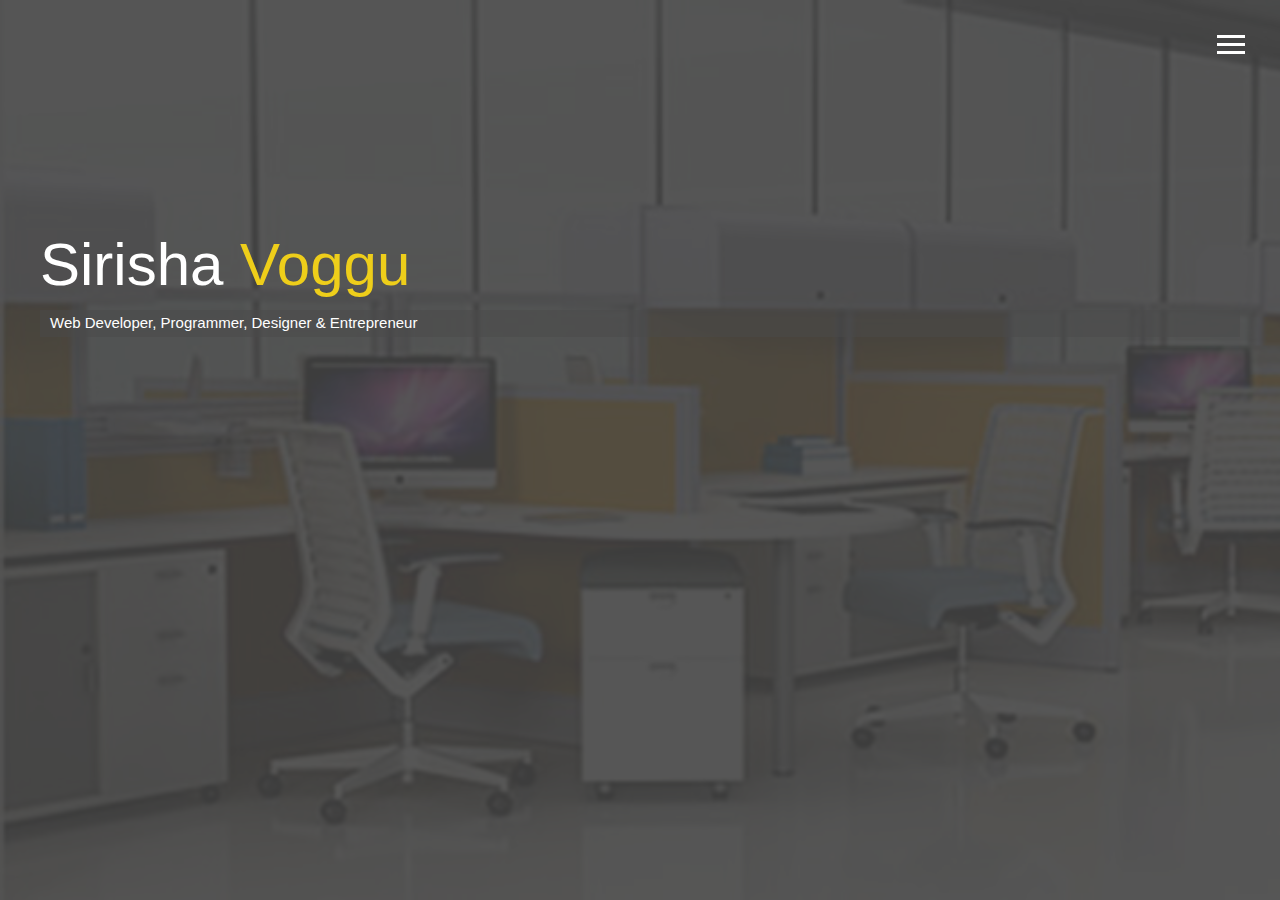
<file: portfolio_siri_final/root/index.html>
<!DOCTYPE html>
<html lang="en">
<head>
	<meta charset="UTF-8">
	<meta name="viewport" content="width=device-width, initial-scale=1.0">
	<link rel="stylesheet" href="https://use.fontawesome.com/releases/v5.8.1/css/all.css" integrity="sha384-50oBUHEmvpQ+1lW4y57PTFmhCaXp0ML5d60M1M7uH2+nqUivzIebhndOJK28anvf" crossorigin="anonymous">
<!--	<link rel="stylesheet" href="css/main.css">-->
    <link rel="stylesheet" href="css/main.min.css">
	<title>My Portfolio</title>
</head>
<body id="bg-img">

<header>
	<div class="menu-btn">
		<div class="btn-line"></div>
		<div class="btn-line"></div>
		<div class="btn-line"></div>
	</div>
	
	<nav class="menu">
		<div class="menu-branding">
			<div class="potrait"></div>
		</div>
		<ul class="menu-nav">
		<li class="nav-item current">
			<a href="index.html" class="nav-link">Home</a>
		</li>
		<li class="nav-item">
			<a href="about.html" class="nav-link">About Me</a>
		</li>
		<li class="nav-item">
			<a href="work.html" class="nav-link">My Work</a>
		</li>
		<li class="nav-item">
			<a href="contact.html" class="nav-link">Contact Me</a>
		</li>
		</ul>
	</nav>
</header>

	<main id="home">
		<h1 class="lg-heading">
			Sirisha <span class="text-secondary">Voggu</span>
		</h1>
		<h2 class="sm-heading">
			Web Developer, Programmer, Designer & Entrepreneur
		</h2>
		<div class="icons">
			<a href="https://www.facebook.com/voggu.sirisha">
				<i class="fab fa-facebook fa-2x"></i>
			</a>
			<a href="https://www.linkedin.com/in/sirisha-v/">
				<i class="fab fa-linkedin fa-2x"></i>
			</a>
			<a href="https://github.com/voggusirisha123">
				<i class="fab fa-github fa-2x"></i>
			</a>
		</div>
	</main>
	
	<script src="scripts/main.js"></script>
</body>
</html>
</file>
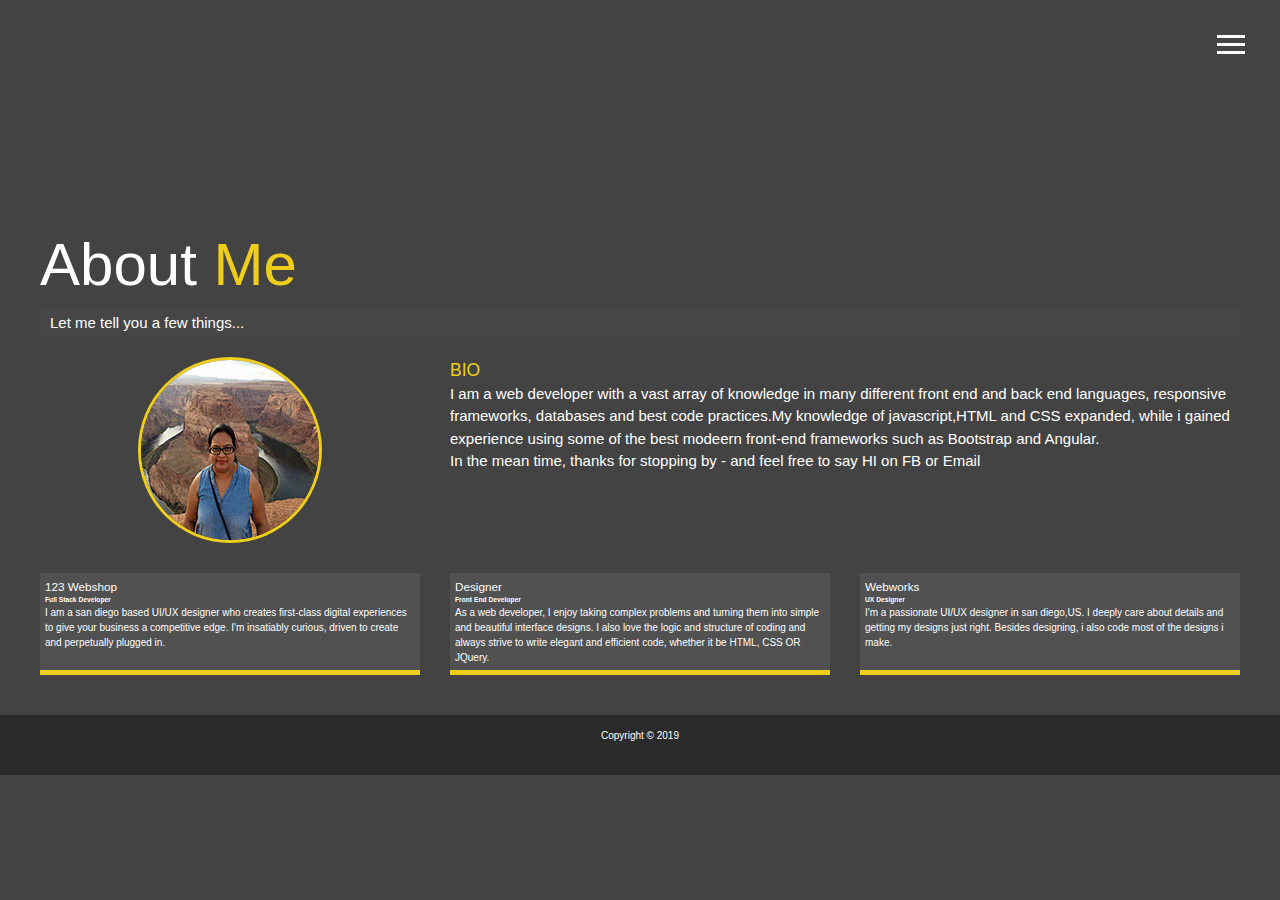
<file: portfolio_siri_final/root/about.html>
<!DOCTYPE html>
<html lang="en">
<head>
	<meta charset="UTF-8">
	<meta name="viewport" content="width=device-width, initial-scale=1.0">
	<link rel="stylesheet" href="https://use.fontawesome.com/releases/v5.8.1/css/all.css" integrity="sha384-50oBUHEmvpQ+1lW4y57PTFmhCaXp0ML5d60M1M7uH2+nqUivzIebhndOJK28anvf" crossorigin="anonymous">
<!--	<link rel="stylesheet" href="css/main.css">-->
	<link rel="stylesheet" href="css/main.min.css">
	<title>About Me</title>
</head>
<body>

<header>
	<div class="menu-btn">
		<div class="btn-line"></div>
		<div class="btn-line"></div>
		<div class="btn-line"></div>
	</div>
	
	<nav class="menu">
		<div class="menu-branding">
			<div class="potrait"></div>
		</div>
		<ul class="menu-nav">
		<li class="nav-item">
			<a href="index.html" class="nav-link">Home</a>
		</li>
		<li class="nav-item current">
			<a href="about.html" class="nav-link">About Me</a>
		</li>
		<li class="nav-item">
			<a href="work.html" class="nav-link">My Work</a>
		</li>
		<li class="nav-item">
			<a href="contact.html" class="nav-link">Contact Me</a>
		</li>
		</ul>
	</nav>
</header>

	<main id="about">
		<h1 class="lg-heading">
			About <span class="text-secondary">Me</span>
		</h1>
		<h2 class="sm-heading">
			Let me tell you a few things...
		</h2>
		<div class="about-info">
			<img src="images/p_3.jpg" alt="sirisha voggu" class="bio-image">
			
			<div class="bio">
				<h3 class="text-secondary">BIO</h3>
				<p>I am a web developer with a vast array of knowledge in many different front end and back end languages, responsive frameworks, databases and best code practices.My knowledge of javascript,HTML and CSS expanded, while i gained experience using some of the best modeern front-end frameworks such as Bootstrap and Angular.<br>
				In the mean time, thanks for stopping by - and feel free to say HI on FB or Email </p>
			</div>
			
			<div class="job job-1">
			<h3>123 Webshop</h3>
			<h6>Full Stack Developer</h6>
			<p>I am a san diego based UI/UX designer who creates first-class digital experiences to give your business a competitive edge.
				I'm insatiably curious, driven to create and perpetually plugged in.</p>
		</div>
		
		<div class="job job-2">
			<h3>Designer</h3>
			<h6>Front End Developer</h6>
			<p>As a web developer, I enjoy taking complex problems and turning them into simple and beautiful interface designs. I also love the logic and structure of coding and always strive to write elegant and efficient code, whether it be HTML, CSS OR JQuery.</p>
		</div>
		
		<div class="job job-3">
			<h3>Webworks</h3>
			<h6>UX Designer</h6>
			<p>I'm a passionate UI/UX designer in san diego,US. I deeply care about details and getting my designs just right. Besides designing, i also code most of the designs i make. </p>
		</div>
		</div>
	</main>
	<footer id="main-footer">
		Copyright &copy; 2019
	</footer>
	<script src="scripts/main.js"></script>
</body>
</html>
</file>
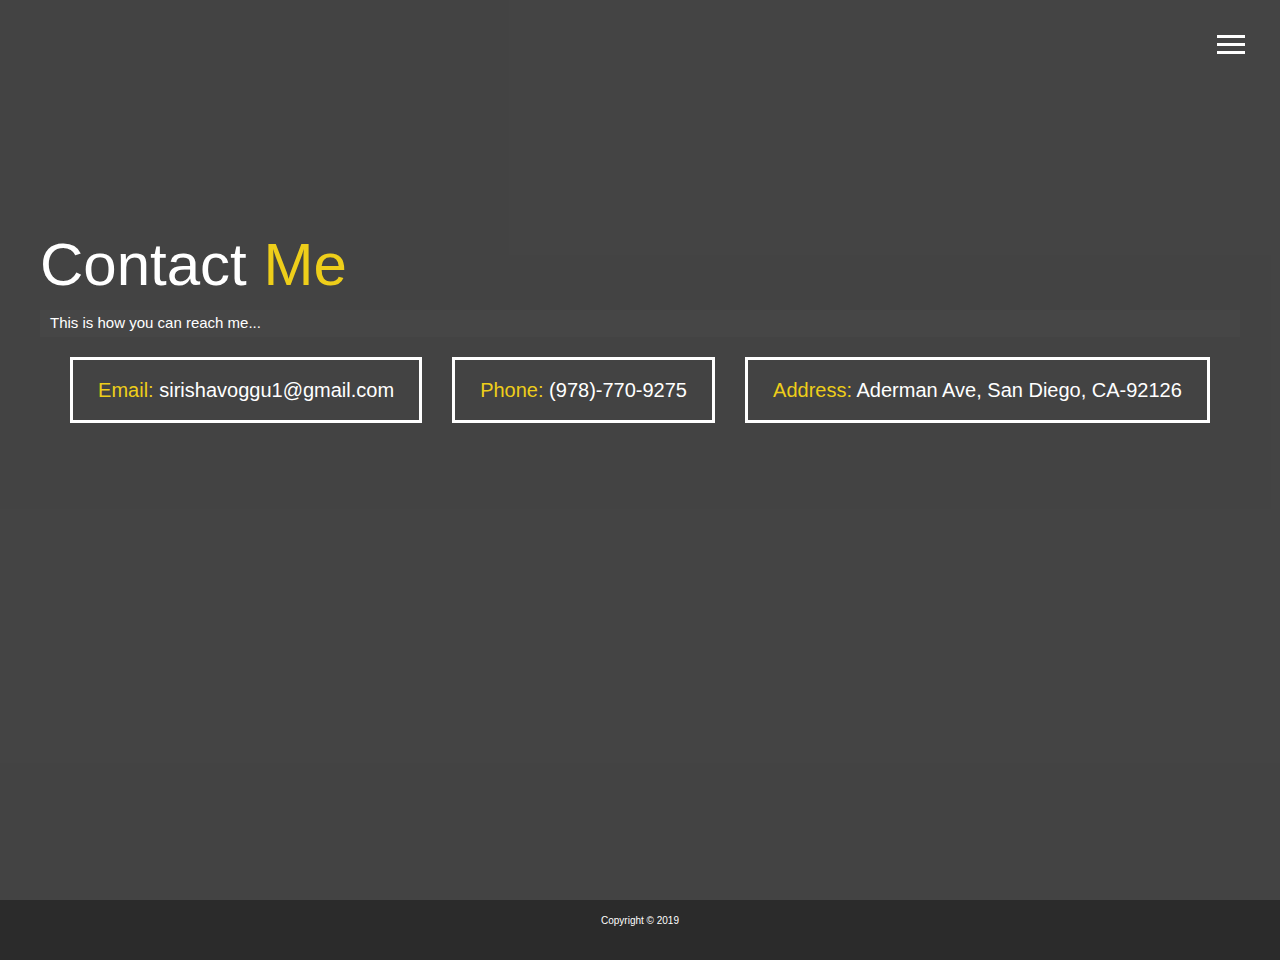
<file: portfolio_siri_final/root/contact.html>
<!DOCTYPE html>
<html lang="en">
<head>
	<meta charset="UTF-8">
	<meta name="viewport" content="width=device-width, initial-scale=1.0">
	<link rel="stylesheet" href="https://use.fontawesome.com/releases/v5.8.1/css/all.css" integrity="sha384-50oBUHEmvpQ+1lW4y57PTFmhCaXp0ML5d60M1M7uH2+nqUivzIebhndOJK28anvf" crossorigin="anonymous">
<!--	<link rel="stylesheet" href="css/main.css">-->
	<link rel="stylesheet" href="css/main.min.css">
	<title>Contact Me</title>
</head>
<body>

<header>
	<div class="menu-btn">
		<div class="btn-line"></div>
		<div class="btn-line"></div>
		<div class="btn-line"></div>
	</div>
	
	<nav class="menu">
		<div class="menu-branding">
			<div class="potrait"></div>
		</div>
		<ul class="menu-nav">
		<li class="nav-item">
			<a href="index.html" class="nav-link">Home</a>
		</li>
		<li class="nav-item">
			<a href="about.html" class="nav-link">About Me</a>
		</li>
		<li class="nav-item">
			<a href="work.html" class="nav-link">My Work</a>
		</li>
		<li class="nav-item current">
			<a href="contact.html" class="nav-link">Contact Me</a>
		</li>
		</ul>
	</nav>
</header>

	<main id="contact">
		<h1 class="lg-heading">
			Contact <span class="text-secondary">Me</span>
		</h1>
		<h2 class="sm-heading">
			This is how you can reach me...
		</h2>
		<div class="boxes">
			<div>
				<span class="text-secondary">Email: </span>
				sirishavoggu1@gmail.com
			</div>
			<div>
				<span class="text-secondary">Phone: </span>
				(978)-770-9275
			</div>
			<div>
				<span class="text-secondary">Address: </span>
				Aderman Ave, San Diego, CA-92126
			</div>
		</div>
	</main>
	<footer id="main-footer">
		Copyright &copy; 2019
	</footer>
	<script src="scripts/main.js"></script>
</body>
</html>
</file>
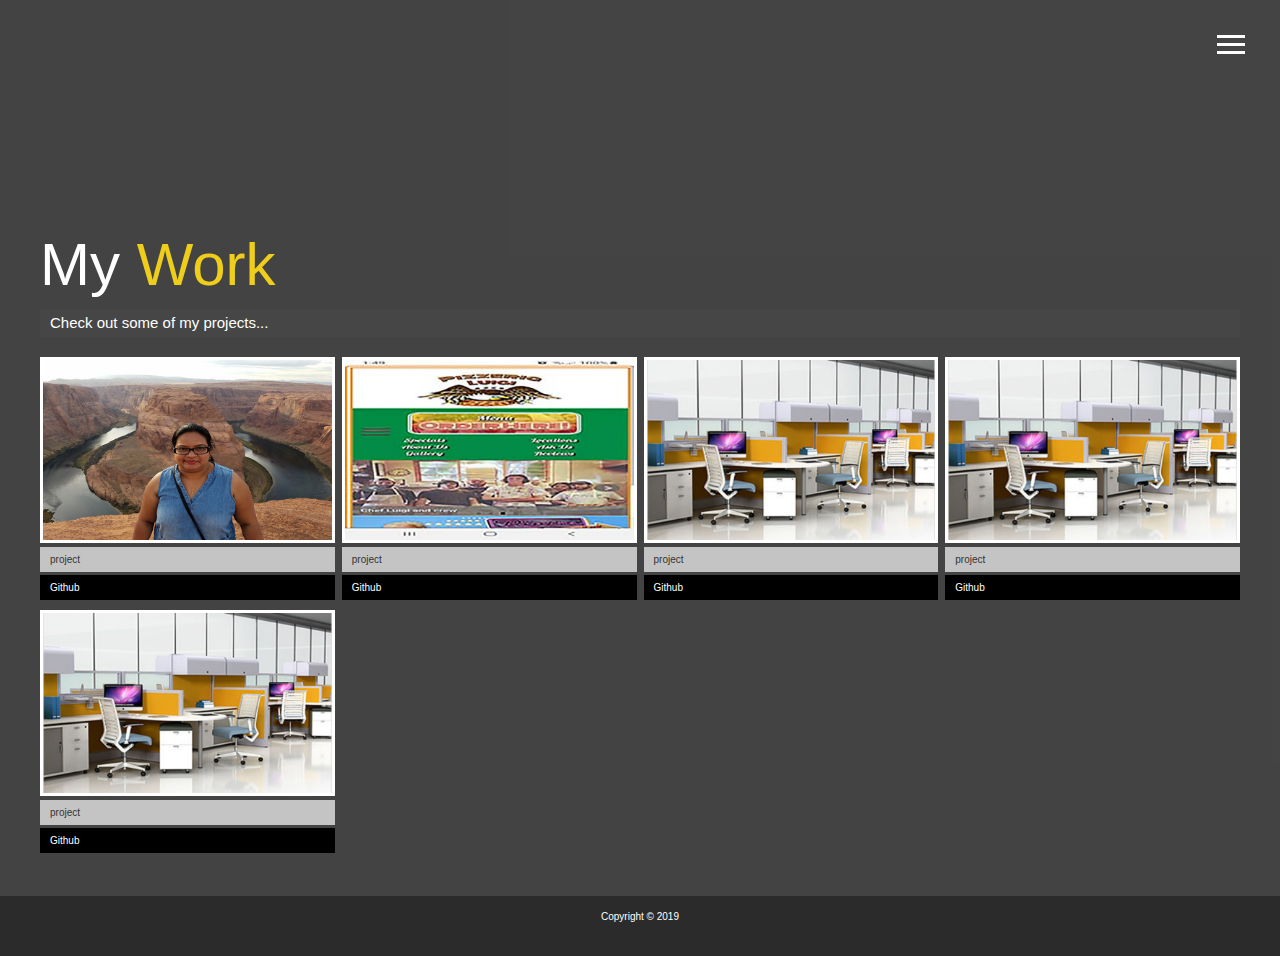
<file: portfolio_siri_final/root/work.html>
<!DOCTYPE html>
<html lang="en">
<head>
	<meta charset="UTF-8">
	<meta name="viewport" content="width=device-width, initial-scale=1.0">
	<link rel="stylesheet" href="https://use.fontawesome.com/releases/v5.8.1/css/all.css" integrity="sha384-50oBUHEmvpQ+1lW4y57PTFmhCaXp0ML5d60M1M7uH2+nqUivzIebhndOJK28anvf" crossorigin="anonymous">
<!--	<link rel="stylesheet" href="css/main.css">-->
	<link rel="stylesheet" href="css/main.min.css">
	<title>View My Work</title>
</head>
<body>

<header>
	<div class="menu-btn">
		<div class="btn-line"></div>
		<div class="btn-line"></div>
		<div class="btn-line"></div>
	</div>
	
	<nav class="menu">
		<div class="menu-branding">
			<div class="potrait"></div>
		</div>
		<ul class="menu-nav">
		<li class="nav-item">
			<a href="index.html" class="nav-link">Home</a>
		</li>
		<li class="nav-item">
			<a href="about.html" class="nav-link">About Me</a>
		</li>
		<li class="nav-item current">
			<a href="work.html" class="nav-link">My Work</a>
		</li>
		<li class="nav-item">
			<a href="contact.html" class="nav-link">Contact Me</a>
		</li>
		</ul>
	</nav>
</header>

	<main id="work">
		<h1 class="lg-heading">
			My <span class="text-secondary">Work</span>
		</h1>
		<h2 class="sm-heading">
			Check out some of my projects...
		</h2>
		<div class="projects">
			<div class="item">
				<a href="#!">
					<img src="images/p_1.jpg" alt="project">
				</a>
				<a href="#" class="btn-light">
					<i class="fas fa-eye"></i>project
				</a>
				<a href="https://github.com/voggusirisha123" class="btn-dark">
					<i class="fab fa-github"></i>Github
				</a>
			</div>
			<div class="item">
				<a href="http://www.zbosart.com/pizzerialuigi/index.html">
					<img src="images/Screenshot_20190511-014938_Samsung%20Internet3.jpg" alt="project">
				</a>
				<a href="http://www.zbosart.com/pizzerialuigi/index.html" class="btn-light">
					<i class="fas fa-eye"></i>project
				</a>
				<a href="https://github.com/voggusirisha123" class="btn-dark">
					<i class="fab fa-github"></i>Github
				</a>
			</div>
			<div class="item">
				<a href="#!">
					<img src="images/02.jpg" alt="project">
				</a>
				<a href="#" class="btn-light">
					<i class="fas fa-eye"></i>project
				</a>
				<a href="https://github.com/voggusirisha123" class="btn-dark">
					<i class="fab fa-github"></i>Github
				</a>
			</div>
			<div class="item">
				<a href="#!">
					<img src="images/02.jpg" alt="project">
				</a>
				<a href="#" class="btn-light">
					<i class="fas fa-eye"></i>project
				</a>
				<a href="https://github.com/voggusirisha123" class="btn-dark">
					<i class="fab fa-github"></i>Github
				</a>
			</div>
			<div class="item">
				<a href="#!">
					<img src="images/02.jpg" alt="project">
				</a>
				<a href="#" class="btn-light">
					<i class="fas fa-eye"></i>project
				</a>
				<a href="https://github.com/voggusirisha123" class="btn-dark">
					<i class="fab fa-github"></i>Github
				</a>
			</div>
		</div>
	</main>
	<footer id="main-footer">
		Copyright &copy; 2019
	</footer>
	<script src="scripts/main.js"></script>
</body>
</html>
</file>
<file: portfolio_siri_final/root/css/main.css>
.menu-btn {
  cursor: pointer;
  transition: all 0.5s ease-out;
  position: absolute;
  right: 35px;
  top: 35px;
  z-index: 3; }
  .menu-btn .btn-line {
    background: #fff;
    height: 3px;
    transition: all 0.5s ease-out;
    margin: 0 0 5px 0;
    width: 28px; }
  .menu-btn.close {
    transform: rotate(180deg); }
    .menu-btn.close .btn-line:nth-child(1) {
      transform: rotate(45deg) translate(5px, 5px); }
    .menu-btn.close .btn-line:nth-child(2) {
      opacity: 0; }
    .menu-btn.close .btn-line:nth-child(3) {
      transform: rotate(-45deg) translate(7px, -6px); }

.menu {
  opacity: 0.9;
  position: fixed;
  top: 0;
  visibility: hidden;
  width: 100%; }
  .menu.show {
    visibility: visible; }
  .menu-branding, .menu-nav {
    align-items: center;
    display: flex;
    float: left;
    flex-flow: column wrap;
    height: 100vh;
    justify-content: center;
    overflow: hidden;
    width: 50%; }
  .menu-nav {
    background: #373737;
    transition: all 0.5s ease-out;
    list-style: none;
    margin: 0;
    padding: 0;
    transform: translate3d(0, -100%, 0); }
    .menu-nav.show {
      transform: translate3d(0, 0, 0); }
  .menu-branding {
    background: #444;
    transition: all 0.5s ease-out;
    transform: translate3d(0, 100%, 0); }
    .menu-branding.show {
      transform: translate3d(0, 0, 0); }
    .menu-branding .potrait {
      background: url("../images/p_2.jpg");
      border-radius: 50%;
      border: solid 3px #eece1a;
      height: 250px;
      width: 250px; }
  .menu .nav-item {
    transition: all 0.5s ease-out;
    transform: translate3d(600px, 0, 0); }
    .menu .nav-item.show {
      transform: translate3d(0, 0, 0); }
    .menu .nav-item.current > a {
      color: #eece1a; }
  .menu .nav-link {
    color: #fff;
    display: inline-block;
    font-size: 30px;
    font-weight: 300;
    transition: all 0.5s ease-out;
    position: relative;
    padding: 1rem 0;
    text-transform: uppercase;
    text-decoration: none; }
    .menu .nav-link:hover {
      color: #eece1a; }

.nav-item:nth-child(1) {
  transition-delay: 0.1s; }

.nav-item:nth-child(2) {
  transition-delay: 0.2s; }

.nav-item:nth-child(3) {
  transition-delay: 0.3s; }

.nav-item:nth-child(4) {
  transition-delay: 0.4s; }

html {
  font-size: 10px;
  height: 100%; }

* {
  box-sizing: border-box;
  margin: 0;
  padding: 0; }

body {
  background: #444;
  color: #fff;
  font-family: Geneva, Verdana, sans-serif;
  height: 100%;
  line-height: 1.5;
  margin: 0;
  padding: 0; }
  body#bg-img {
    background: url(../images/02.jpg);
    background-attachment: fixed;
    background-size: cover; }
  body:after {
    background: rgba(68, 68, 68, 0.9);
    content: "";
    position: absolute;
    right: 0;
    top: 0;
    width: 100%;
    height: 100%;
    z-index: -1; }

h1,
h2,
h3 {
  font-weight: 400;
  margin: 0; }
  h1.lg-heading,
  h2.lg-heading,
  h3.lg-heading {
    font-size: 6rem; }
  h1.sm-heading,
  h2.sm-heading,
  h3.sm-heading {
    background: rgba(73, 73, 73, 0.5);
    margin-bottom: 2rem;
    padding: 0.2rem 1rem; }

a {
  color: #fff;
  text-decoration: none; }

header {
  position: fixed;
  width: 100%;
  z-index: 2; }

.text-secondary {
  color: #eece1a; }

main {
  padding: 4rem; }
  main .icons {
    margin-top: 1rem; }
    main .icons a {
      padding: 0.4rem; }
      main .icons a:hover {
        color: #eece1a;
        transition: all 0.5s ease-out; }
  main#home {
    overflow: hidden; }
  main h1 {
    margin-top: 20vh; }

.about-info {
  display: grid;
  grid-gap: 30px;
  grid-template-areas: "bioimage bio bio" "job1 job2 job3";
  grid-template-columns: repeat(3, 1fr); }

.bio-image {
  border-radius: 50%;
  border: #eece1a 3px solid;
  grid-area: bioimage;
  margin: auto; }

.bio {
  font-size: 1.5rem;
  grid-area: bio; }

.job-1 {
  grid-area: job1; }

.job-2 {
  grid-area: job2; }

.job-3 {
  grid-area: job3; }

.job {
  background: #515151;
  border-bottom: #eece1a 5px solid;
  padding: 0.5rem; }

.projects {
  display: grid;
  grid-gap: 0.7rem;
  grid-template-columns: repeat(3, 1fr); }
  .projects img {
    border: solid 3px #fff;
    width: 100%; }
    .projects img:hover {
      border-color: #eece1a;
      transition: all 0.5s ease-out;
      opacity: 0.5; }

.boxes {
  align-items: center;
  display: flex;
  flex-wrap: wrap;
  justify-content: space-evenly;
  margin-top: 1rem; }
  .boxes div {
    border: solid 3px #fff;
    font-size: 2rem;
    transition: all 0.5s ease-out;
    margin-bottom: 3rem;
    padding: 1.5rem 2.5rem; }
    .boxes div:hover {
      background-color: #eece1a;
      color: #000;
      padding: 0.5rem 1.5rem; }
      .boxes div:hover span {
        color: #000; }

#contact {
  min-height: 100%; }

.btn, .btn-dark, .btn-light {
  border: 0;
  display: block;
  margin-bottom: 0.3rem;
  padding: 0.5rem 1rem; }
  .btn:hover, .btn-dark:hover, .btn-light:hover {
    background: #eece1a;
    color: #000; }

.btn-dark {
  background: black;
  color: #fff; }

.btn-light {
  background: #c4c4c4;
  color: #333; }

#main-footer {
  background: #2b2b2b;
  color: #fff;
  height: 60px;
  padding: 1.25rem;
  text-align: center; }

@media screen and (min-width: 1171px) {
  .projects {
    grid-template-columns: repeat(4, 1fr); } }
@media screen and (min-width: 769px) and (max-width: 1170px) {
  .projects {
    grid-template-columns: repeat(3, 1fr); } }
@media screen and (max-width: 768px) {
  main {
    align-items: center;
    text-align: center; }
    main .lg-heading {
      line-height: 1;
      margin-bottom: 1rem; }

  ul.menu-nav,
  div.menu-branding {
    float: none;
    min-height: 0;
    width: 100%; }
    ul.menu-nav.show,
    div.menu-branding.show {
      transform: translate3d(0, 0, 0); }

  .menu-nav {
    font-size: 24px;
    height: 75vh;
    transform: translate3d(-100%, 0, 0); }

  .menu-branding {
    height: 25vh;
    transform: translate3d(100%, 0, 0); }
    .menu-branding .potrait {
      background: url("../images/p_3.jpg");
      height: 150px;
      width: 150px; }

  .about-info {
    grid-template-areas: "bioimage" "bio" "job1" "job2" "job3";
    grid-template-columns: 1fr; }

  .projects {
    grid-template-columns: repeat(2, 1fr); } }
@media screen and (max-width: 500px) {
  main#home h1 {
    margin-top: 10vh; }

  .projects {
    grid-template-columns: 1fr; } }

/*# sourceMappingURL=main.css.map */
</file>
<file: portfolio_siri_final/root/css/main.min.css>
.menu-btn{cursor:pointer;transition:all .5s ease-out;position:absolute;right:35px;top:35px;z-index:3}.menu-btn .btn-line{background:#fff;height:3px;transition:all .5s ease-out;margin:0 0 5px 0;width:28px}.menu-btn.close{transform:rotate(180deg)}.menu-btn.close .btn-line:nth-child(1){transform:rotate(45deg) translate(5px,5px)}.menu-btn.close .btn-line:nth-child(2){opacity:0}.menu-btn.close .btn-line:nth-child(3){transform:rotate(-45deg) translate(7px,-6px)}.menu{opacity:.9;position:fixed;top:0;visibility:hidden;width:100%}.menu.show{visibility:visible}.menu-branding,.menu-nav{align-items:center;display:flex;float:left;flex-flow:column wrap;height:100vh;justify-content:center;overflow:hidden;width:50%}.menu-nav{background:#373737;transition:all .5s ease-out;list-style:none;margin:0;padding:0;transform:translate3d(0,-100%,0)}.menu-nav.show{transform:translate3d(0,0,0)}.menu-branding{background:#444;transition:all .5s ease-out;transform:translate3d(0,100%,0)}.menu-branding.show{transform:translate3d(0,0,0)}.menu-branding .potrait{background:url(../images/p_2.jpg);border-radius:50%;border:solid 3px #eece1a;height:250px;width:250px}.menu .nav-item{transition:all .5s ease-out;transform:translate3d(600px,0,0)}.menu .nav-item.show{transform:translate3d(0,0,0)}.menu .nav-item.current>a{color:#eece1a}.menu .nav-link{color:#fff;display:inline-block;font-size:30px;font-weight:300;transition:all .5s ease-out;position:relative;padding:1rem 0;text-transform:uppercase;text-decoration:none}.menu .nav-link:hover{color:#eece1a}.nav-item:nth-child(1){transition-delay:.1s}.nav-item:nth-child(2){transition-delay:.2s}.nav-item:nth-child(3){transition-delay:.3s}.nav-item:nth-child(4){transition-delay:.4s}html{font-size:10px;height:100%}*{box-sizing:border-box;margin:0;padding:0}body{background:#444;color:#fff;font-family:Geneva,Verdana,sans-serif;height:100%;line-height:1.5;margin:0;padding:0}body#bg-img{background:url(../images/02.jpg);background-attachment:fixed;background-size:cover}body:after{background:rgba(68,68,68,.9);content:"";position:absolute;right:0;top:0;width:100%;height:100%;z-index:-1}h1,h2,h3{font-weight:400;margin:0}h1.lg-heading,h2.lg-heading,h3.lg-heading{font-size:6rem}h1.sm-heading,h2.sm-heading,h3.sm-heading{background:rgba(73,73,73,.5);margin-bottom:2rem;padding:.2rem 1rem}a{color:#fff;text-decoration:none}header{position:fixed;width:100%;z-index:2}.text-secondary{color:#eece1a}main{padding:4rem}main .icons{margin-top:1rem}main .icons a{padding:.4rem}main .icons a:hover{color:#eece1a;transition:all .5s ease-out}main#home{overflow:hidden}main h1{margin-top:20vh}.about-info{display:grid;grid-gap:30px;grid-template-areas:"bioimage bio bio" "job1 job2 job3";grid-template-columns:repeat(3,1fr)}.bio-image{border-radius:50%;border:#eece1a 3px solid;grid-area:bioimage;margin:auto}.bio{font-size:1.5rem;grid-area:bio}.job-1{grid-area:job1}.job-2{grid-area:job2}.job-3{grid-area:job3}.job{background:#515151;border-bottom:#eece1a 5px solid;padding:.5rem}.projects{display:grid;grid-gap:.7rem;grid-template-columns:repeat(3,1fr)}.projects img{border:solid 3px #fff;width:100%}.projects img:hover{border-color:#eece1a;transition:all .5s ease-out;opacity:.5}.boxes{align-items:center;display:flex;flex-wrap:wrap;justify-content:space-evenly;margin-top:1rem}.boxes div{border:solid 3px #fff;font-size:2rem;transition:all .5s ease-out;margin-bottom:3rem;padding:1.5rem 2.5rem}.boxes div:hover{background-color:#eece1a;color:#000;padding:.5rem 1.5rem}.boxes div:hover span{color:#000}#contact{min-height:100%}.btn,.btn-dark,.btn-light{border:0;display:block;margin-bottom:.3rem;padding:.5rem 1rem}.btn-dark:hover,.btn-light:hover,.btn:hover{background:#eece1a;color:#000}.btn-dark{background:#000;color:#fff}.btn-light{background:#c4c4c4;color:#333}#main-footer{background:#2b2b2b;color:#fff;height:60px;padding:1.25rem;text-align:center}@media screen and (min-width:1171px){.projects{grid-template-columns:repeat(4,1fr)}}@media screen and (min-width:769px) and (max-width:1170px){.projects{grid-template-columns:repeat(3,1fr)}}@media screen and (max-width:768px){main{align-items:center;text-align:center}main .lg-heading{line-height:1;margin-bottom:1rem}div.menu-branding,ul.menu-nav{float:none;min-height:0;width:100%}div.menu-branding.show,ul.menu-nav.show{transform:translate3d(0,0,0)}.menu-nav{font-size:24px;height:75vh;transform:translate3d(-100%,0,0)}.menu-branding{height:25vh;transform:translate3d(100%,0,0)}.menu-branding .potrait{background:url(../images/p_3.jpg);height:150px;width:150px}.about-info{grid-template-areas:"bioimage" "bio" "job1" "job2" "job3";grid-template-columns:1fr}.projects{grid-template-columns:repeat(2,1fr)}}@media screen and (max-width:500px){main#home h1{margin-top:10vh}.projects{grid-template-columns:1fr}}
</file>
